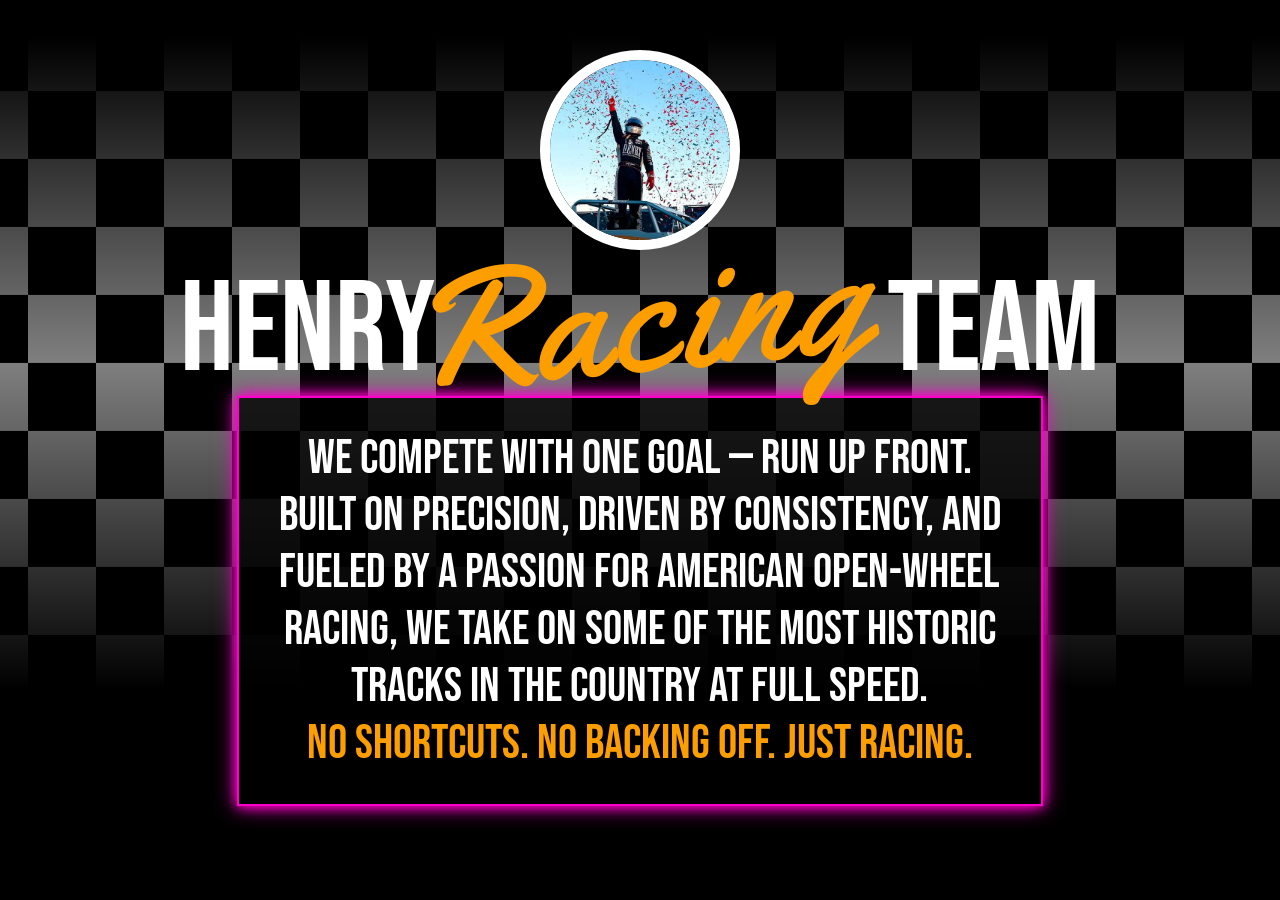
<file: splash.html>
<!DOCTYPE html>
<html lang="en">
<head>
  <meta charset="UTF-8">
  <meta
    name="viewport"
    content="width=device-width, initial-scale=1, maximum-scale=1, viewport-fit=cover"
  >
  <title>Home | Henry Racing Team</title>

  <link rel="preconnect" href="https://fonts.googleapis.com">
  <link rel="preconnect" href="https://fonts.gstatic.com" crossorigin>
  <link
    href="https://fonts.googleapis.com/css2?family=Bebas+Neue&family=Source+Sans+3:ital,wght@0,200..900;1,200..900&family=Yellowtail&display=swap"
    rel="stylesheet"
  >

  <style>
    * {
      box-sizing: border-box;
    }

    body {
      margin: 0;
      padding: 0;
      background: #000;
      color: #fff;
    }

    a {
      color: #fff;
    }

    a:hover {
      color: #77b2e8;
    }

    p {
      margin: 0;
      font-family: "Source Sans 3", sans-serif;
      font-size: 1.2rem;
      line-height: 2rem;
      font-weight: 400;
      font-style: normal;
      text-align: center;
    }

    img {
      width: 200px;
      max-width: 20%;
      border: 10px solid #fff;
      border-radius: 50%;
    }

    .wrap {
      position: relative;
      display: flex;
      flex-direction: column;
      align-items: center;
      justify-content: flex-start;
      width: 100%;
      height: 100%;
      padding: 50px 0 3rem;
      color: #fff;
    }

    .bebas-neue-regular {
      font-family: "Bebas Neue", sans-serif;
      font-weight: 400;
      font-style: normal;
    }

    .yellowtail-regular {
      font-family: "Yellowtail", cursive;
      font-weight: 400;
      font-style: normal;
    }

    .checkered {
      position: absolute;
      top: 0;
      width: 100%;
      height: 85%;
      background: repeating-conic-gradient(#000 0 25%, #fff 0 50%) 50% / 8.5rem 8.5rem;
      z-index: -1;
    }

    .checkered::after {
      content: "";
      position: absolute;
      inset: 0;
      background: linear-gradient(
        to bottom,
        rgba(0, 0, 0, 1) 5%,
        rgba(0, 0, 0, 0.5) 50%,
        rgba(0, 0, 0, 1) 95%
      );
    }

    .henry-racing {
      margin: 0;
      font-size: 10vw;
      line-height: 10vw;
      text-align: center;
    }

    .henry-racing span {
      display: inline-block;
      margin: 0 -0.5vw 0 -4vw;
      color: #fc9d00;
      font-size: 1.3em;
      transform: rotate(-5deg);
      letter-spacing: 0.05em;
    }

    .racing-content {
      width: 63vw;
      max-width: 95%;
      font-family: "Bebas Neue", sans-serif;
      font-size: 3rem;
      text-align: center;
    }

    .retro-box {
      padding: 2rem;
      color: #fff;
      background: rgba(0, 0, 0, 0.8);
      border: 2px solid #ff00cc;
      box-shadow:
        0 0 10px #ff00cc,
        0 0 20px #ff00cc;
    }
    .orange {
      display: block;
      color: #fc9d00;
    }
    @media (max-width: 768px) {
      .checkered {
        height: 75%;
      }
      .wrap {
        padding-top: 2rem;
        padding-bottom: 0;
      }

      .henry-racing {
        font-size: 15vw;
        line-height: 21vw;
      }

      .henry-racing span {
        display: block;
        margin: -12vw 0 -7.3vw -1.5vw;
      }

      .racing-content {
        margin-top: 1rem;
        margin-bottom: 3rem;
        font-size: 1.9rem;
        width: 80%;
      }

      img {
        border-width: 5px;
      }
    }
  </style>
</head>
<body>
  <div class="wrap">
    <img src="img/driver.webp" alt="Henry Racing driver">

    <h1 class="bebas-neue-regular henry-racing">
      Henry <span class="yellowtail-regular">Racing</span> Team
    </h1>

    <div class="racing-content retro-box">
      We compete with one goal &mdash; run up front.<br>
      Built on precision, driven by consistency, and fueled by a passion for American open-wheel racing, we take on some of the most historic tracks in the country at full speed. <span class="orange">No shortcuts. No backing off. Just racing.</span>
    </div>
    <div class="checkered"></div>
  </div>
</body>
</html>
</file>
